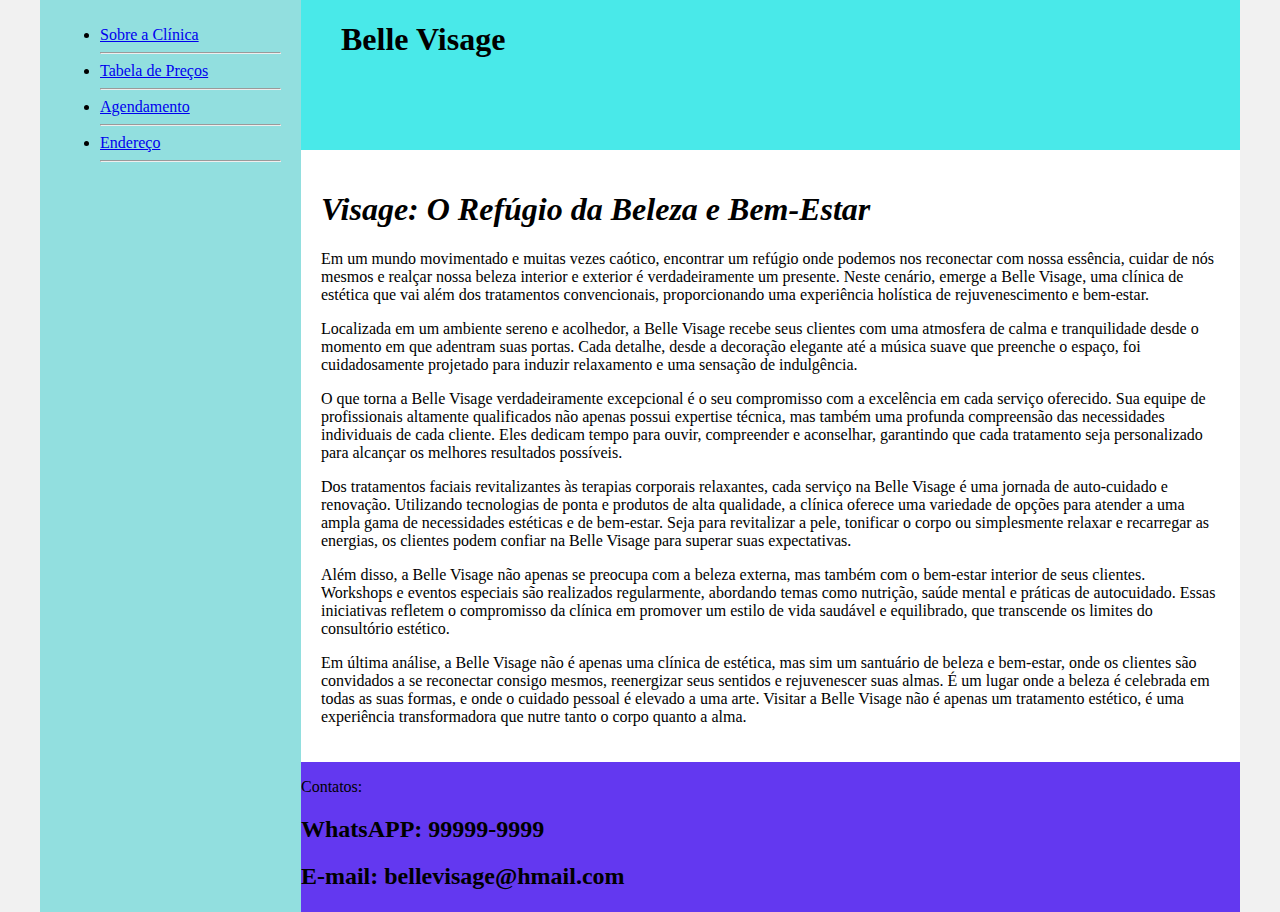
<file: index.html>
<!DOCTYPE html>
<html lang="en">
<head>
    <meta charset="UTF-8">
    <meta http-equiv="X-UA-Compatible" content="IE=edge">
    <meta name="viewport" content="width=device-width, initial-scale=1.0">
    <title>Estética Belle Visage</title>
    <link rel="stylesheet" href="base.css">
</head>
<body>
    <div class="wrapper">
        <div class="menu">
            <!-- Aqui vai o seu menu -->
            <ul>
                <li><a href="sobreosite.html">Sobre a Clínica</a></li>
                <hr>
                <li><a href="precos.html">Tabela de Preços</a></li>
                <hr>
                <li><a href="agendamento.html">Agendamento</a></li>
                <hr>
                <li><a href="endereco.html">Endereço</a></li>
                <hr>
            </ul>
        </div>
        <div class="main">
            <div class="header">
                <blockquote><h1>Belle Visage</h1></blockquote>                <!-- Aqui vai o seu header -->
            </div>
    
            <div class="content">
                <h1><i><strong>Visage: O Refúgio da Beleza e Bem-Estar</strong></i><br></h1>

<p>Em um mundo movimentado e muitas vezes caótico, encontrar um refúgio onde podemos nos reconectar com nossa essência, cuidar de nós mesmos e realçar nossa beleza interior e exterior é verdadeiramente um presente. Neste cenário, emerge a Belle Visage, uma clínica de estética que vai além dos tratamentos convencionais, proporcionando uma experiência holística de rejuvenescimento e bem-estar.</p>

<p>Localizada em um ambiente sereno e acolhedor, a Belle Visage recebe seus clientes com uma atmosfera de calma e tranquilidade desde o momento em que adentram suas portas. Cada detalhe, desde a decoração elegante até a música suave que preenche o espaço, foi cuidadosamente projetado para induzir relaxamento e uma sensação de indulgência.</p>

<p>O que torna a Belle Visage verdadeiramente excepcional é o seu compromisso com a excelência em cada serviço oferecido. Sua equipe de profissionais altamente qualificados não apenas possui expertise técnica, mas também uma profunda compreensão das necessidades individuais de cada cliente. Eles dedicam tempo para ouvir, compreender e aconselhar, garantindo que cada tratamento seja personalizado para alcançar os melhores resultados possíveis.</p>

<p>Dos tratamentos faciais revitalizantes às terapias corporais relaxantes, cada serviço na Belle Visage é uma jornada de auto-cuidado e renovação. Utilizando tecnologias de ponta e produtos de alta qualidade, a clínica oferece uma variedade de opções para atender a uma ampla gama de necessidades estéticas e de bem-estar. Seja para revitalizar a pele, tonificar o corpo ou simplesmente relaxar e recarregar as energias, os clientes podem confiar na Belle Visage para superar suas expectativas.</p>

<p>Além disso, a Belle Visage não apenas se preocupa com a beleza externa, mas também com o bem-estar interior de seus clientes. Workshops e eventos especiais são realizados regularmente, abordando temas como nutrição, saúde mental e práticas de autocuidado. Essas iniciativas refletem o compromisso da clínica em promover um estilo de vida saudável e equilibrado, que transcende os limites do consultório estético.</p>

<p>Em última análise, a Belle Visage não é apenas uma clínica de estética, mas sim um santuário de beleza e bem-estar, onde os clientes são convidados a se reconectar consigo mesmos, reenergizar seus sentidos e rejuvenescer suas almas. É um lugar onde a beleza é celebrada em todas as suas formas, e onde o cuidado pessoal é elevado a uma arte. Visitar a Belle Visage não é apenas um tratamento estético, é uma experiência transformadora que nutre tanto o corpo quanto a alma.</p>
                <!-- Aqui vai o seu conteúdo -->
            </div>
    
            <div class="footer">
                <p>Contatos:</p>
                <h2>WhatsAPP: 99999-9999</h2>
                <h2>E-mail: bellevisage@hmail.com</h2>
                <!-- Aqui vai o seu rodapé -->
            </div>
        </div>
    </div>
</body>
</html>
</file>
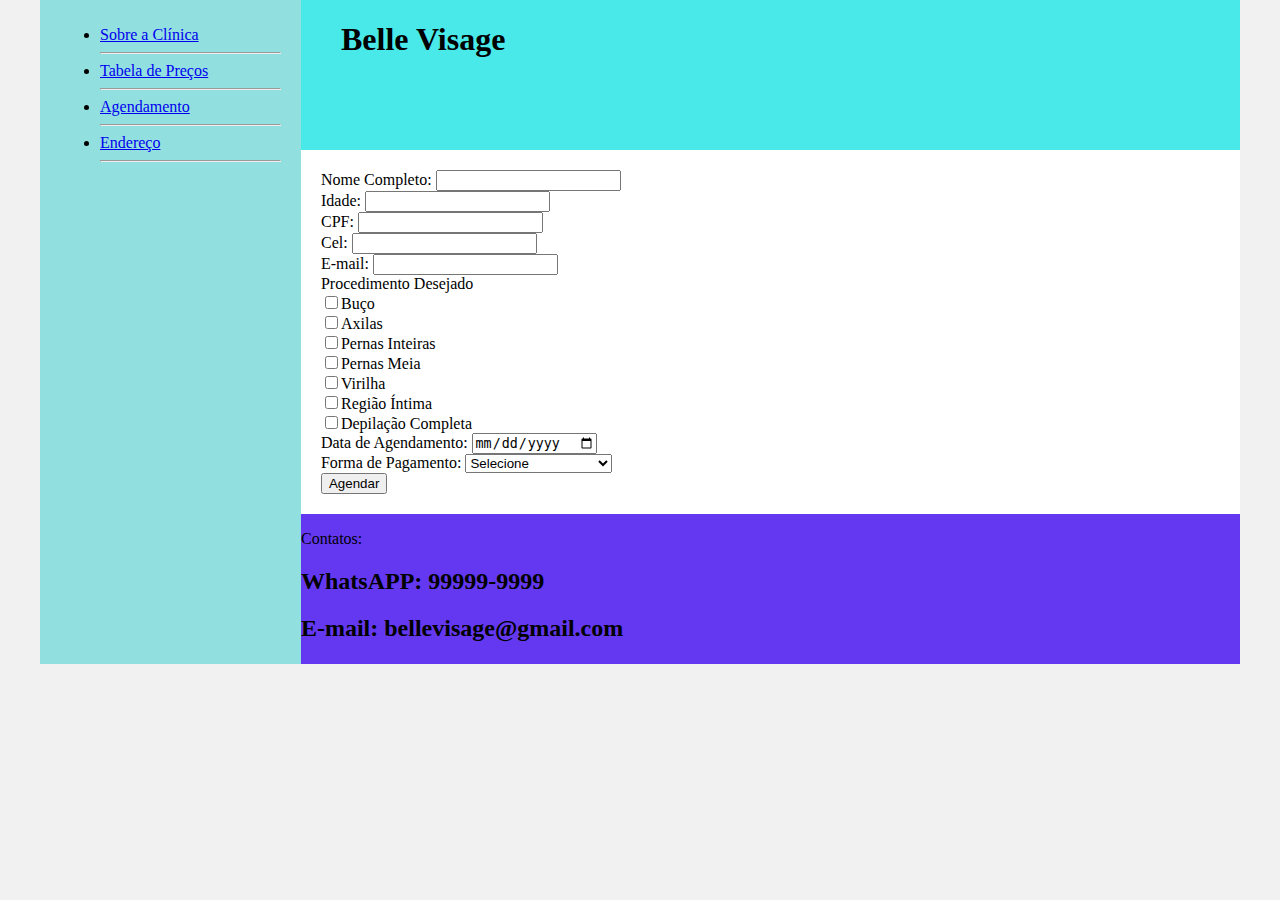
<file: agendamento.html>
<!DOCTYPE html>
<html lang="en">
<head>
    <meta charset="UTF-8">
    <meta http-equiv="X-UA-Compatible" content="IE=edge">
    <meta name="viewport" content="width=device-width, initial-scale=1.0">
    <title>Estética Belle Visage</title>
    <link rel="stylesheet" href="base.css">
</head>
<body>
    <div class="wrapper">
        <div class="menu">
            <!-- Aqui vai o seu menu -->
            <ul>
                <li><a href="sobreosite.html">Sobre a Clínica</a></li>
                <hr>
                <li><a href="precos.html">Tabela de Preços</a></li>
                <hr>
                <li><a href="agendamento.html">Agendamento</a></li>
                <hr>
                <li><a href="endereco.html">Endereço</a></li>
                <hr>
            </ul>
        </div>

        <div class="main">
            <div class="header">
                <blockquote><h1>Belle Visage</h1></blockquote>                <!-- Aqui vai o seu header -->
            </div>
    
            <div class="content">
                <form method="post">
                    Nome Completo: <input type="text" name="name" /><br>
                    Idade: <input type="number" name="number" /><br>
                    CPF: <input type="text" name="text" /><br>
                    Cel: <input type="text" name="text" /><br>
                    E-mail: <input type="text" name="text" /><br>
                    Procedimento Desejado<br>
                    <input type="checkbox" name="opcional[]" value="Buço"/>Buço<br>              <input type="checkbox" name="opcional[]" value="Axilas"/>Axilas<br>
                    <input type="checkbox" name="opcional[]" value="Pernas-Inteira"/>Pernas Inteiras<br>
                    <input type="checkbox" name="opcional[]" value="Pernas-meia"/>Pernas Meia<br>
                    <input type="checkbox" name="opcional[]" value="Virilha"/>Virilha<br>
                    <input type="checkbox" name="opcional[]" value="Regiao-intima"/>Região Íntima<br>
                    <input type="checkbox" name="opcional[]" value="Depilacao-completa"/>Depilação Completa<br>
                    Data de Agendamento: <input type="date" name="date" /><br>
                    Forma de Pagamento: 
                    <select name="role" >
                        <option value="">Selecione</option>
                        <option value="">Pix</option>
                        <option value="">Credito</option>
                        <option value="">Pagamento No Local</option>
                    </select><br>
                    <button type="submit">Agendar</button>
                </form>
                <!-- Aqui vai o seu conteúdo -->
            </div>
    
            <div class="footer">
                <p>Contatos:</p>
                <h2>WhatsAPP: 99999-9999</h2>
                <h2>E-mail: bellevisage@gmail.com</h2>
                <!-- Aqui vai o seu rodapé -->
            </div>
        </div>
    </div>
</body>
</html>
</file>
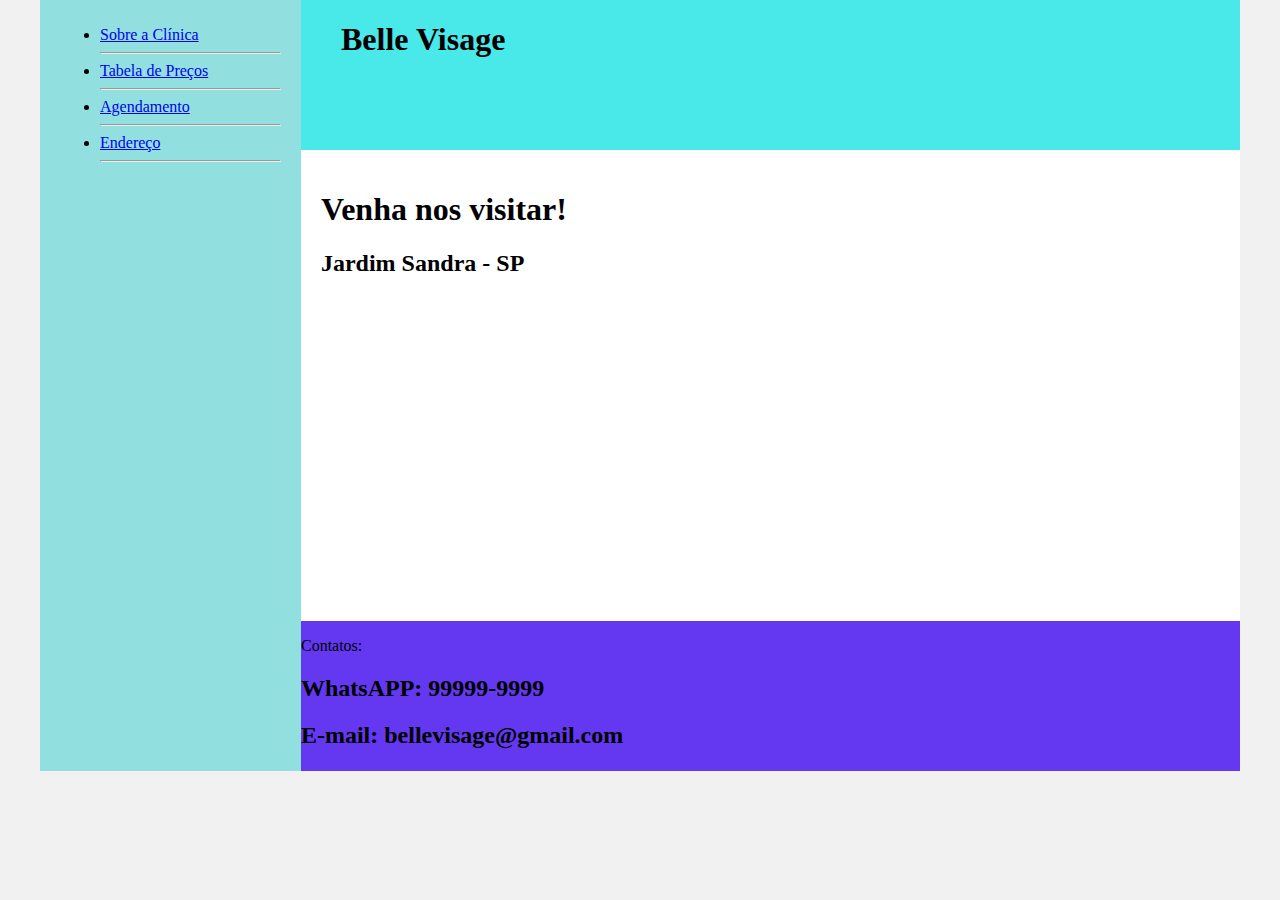
<file: endereco.html>
<!DOCTYPE html>
<html lang="en">
<head>
    <meta charset="UTF-8">
    <meta http-equiv="X-UA-Compatible" content="IE=edge">
    <meta name="viewport" content="width=device-width, initial-scale=1.0">
    <title>Estética Belle Visage</title>
    <link rel="stylesheet" href="base.css">
</head>
<body>
    <div class="wrapper">
        <div class="menu">
            <!-- Aqui vai o seu menu -->
            <ul>
                <li><a href="sobreosite.html">Sobre a Clínica</a></li>
                <hr>
                <li><a href="precos.html">Tabela de Preços</a></li>
                <hr>
                <li><a href="agendamento.html">Agendamento</a></li>
                <hr>
                <li><a href="endereco.html">Endereço</a></li>
                <hr>
            </ul>
        </div>
        <div class="main">
            <div class="header">
                <blockquote><h1>Belle Visage</h1></blockquote>                <!-- Aqui vai o seu header -->
            </div>
            
            <div class="content">
                <p>
                    <h1>Venha nos visitar!</h1>
                    <h2>Jardim Sandra - SP</h2>
                </p>
                <iframe src="https://www.google.com/maps/embed?pb=!1m18!1m12!1m3!1d7308.631960269364!2d-46.772032407832434!3d-23.6646555382318!2m3!1f0!2f0!3f0!3m2!1i1024!2i768!4f13.1!3m3!1m2!1s0x94ce53c9e40904d3%3A0x2d191d65d8900566!2sJardim%20Sandra%2C%20S%C3%A3o%20Paulo%20-%20SP!5e0!3m2!1spt-BR!2sbr!4v1711911067770!5m2!1spt-BR!2sbr" width="400" height="300" style="border:0;" allowfullscreen="" loading="lazy" referrerpolicy="no-referrer-when-downgrade"></iframe>
                <!-- Aqui vai o seu conteúdo -->
            </div>
    
            <div class="footer">
                <p>Contatos:</p>
                <h2>WhatsAPP: 99999-9999</h2>
                <h2>E-mail: bellevisage@gmail.com</h2>
                <!-- Aqui vai o seu rodapé -->
            </div>
        </div>
    </div>
</body>
</html>
</file>
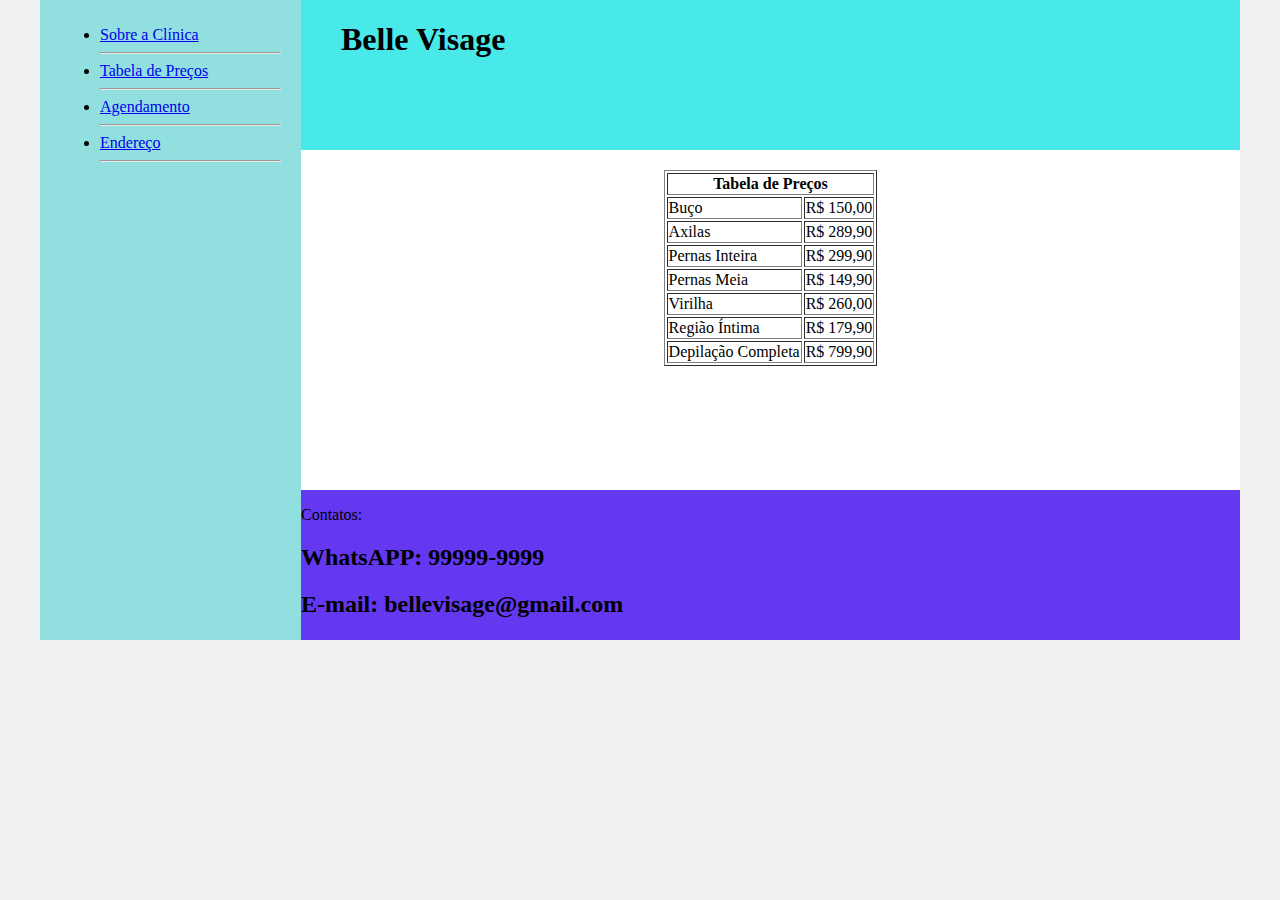
<file: precos.html>
<!DOCTYPE html>
<html lang="en">
<head>
    <meta charset="UTF-8">
    <meta http-equiv="X-UA-Compatible" content="IE=edge">
    <meta name="viewport" content="width=device-width, initial-scale=1.0">
    <title>Estética Belle Visage</title>
    <link rel="stylesheet" href="base.css">
</head>
<body>
    <div class="wrapper">
        <div class="menu">
            <!-- Aqui vai o seu menu -->
            <ul>
                <li><a href="sobreosite.html">Sobre a Clínica</a></li>
                <hr>
                <li><a href="precos.html">Tabela de Preços</a></li>
                <hr>
                <li><a href="agendamento.html">Agendamento</a></li>
                <hr>
                <li><a href="endereco.html">Endereço</a></li>
                <hr>
            </ul>
        </div>

        <div class="main">
            <div class="header">
                <blockquote><h1>Belle Visage</h1></blockquote>                <!-- Aqui vai o seu header -->
            </div>
    
            <div class="content">
                <table align="center" border="1">
                    <th colspan="2">Tabela de Preços</th>
                    <tr>
                        <td>Buço</td>
                        <td>R$ 150,00</td>
                    </tr>    
                    <tr>
                        <td>Axilas</td>
                        <td>R$ 289,90</td>
                    </tr>
                    <tr>
                        <td>Pernas Inteira</td>
                        <td>R$ 299,90</td>
                    </tr>
                    <tr>
                        <td>Pernas Meia</td>
                        <td>R$ 149,90</td>
                    </tr>
                    <tr>
                        <td>Virilha</td>
                        <td>R$ 260,00</td>
                    <tr>
                        <td>Região Íntima</td>
                        <td>R$ 179,90</td>    
                    </tr>
                    <tr>
                        <td>Depilação Completa</td>
                        <td>R$ 799,90</td>
                    </tr>
                </table>
                <!-- Aqui vai o seu conteúdo -->
            </div>
    
            <div class="footer">
                <p>Contatos:</p>
                <h2>WhatsAPP: 99999-9999</h2>
                <h2>E-mail: bellevisage@gmail.com</h2>
                <!-- Aqui vai o seu rodapé -->
            </div>
        </div>
    </div>
</body>
</html>
</file>
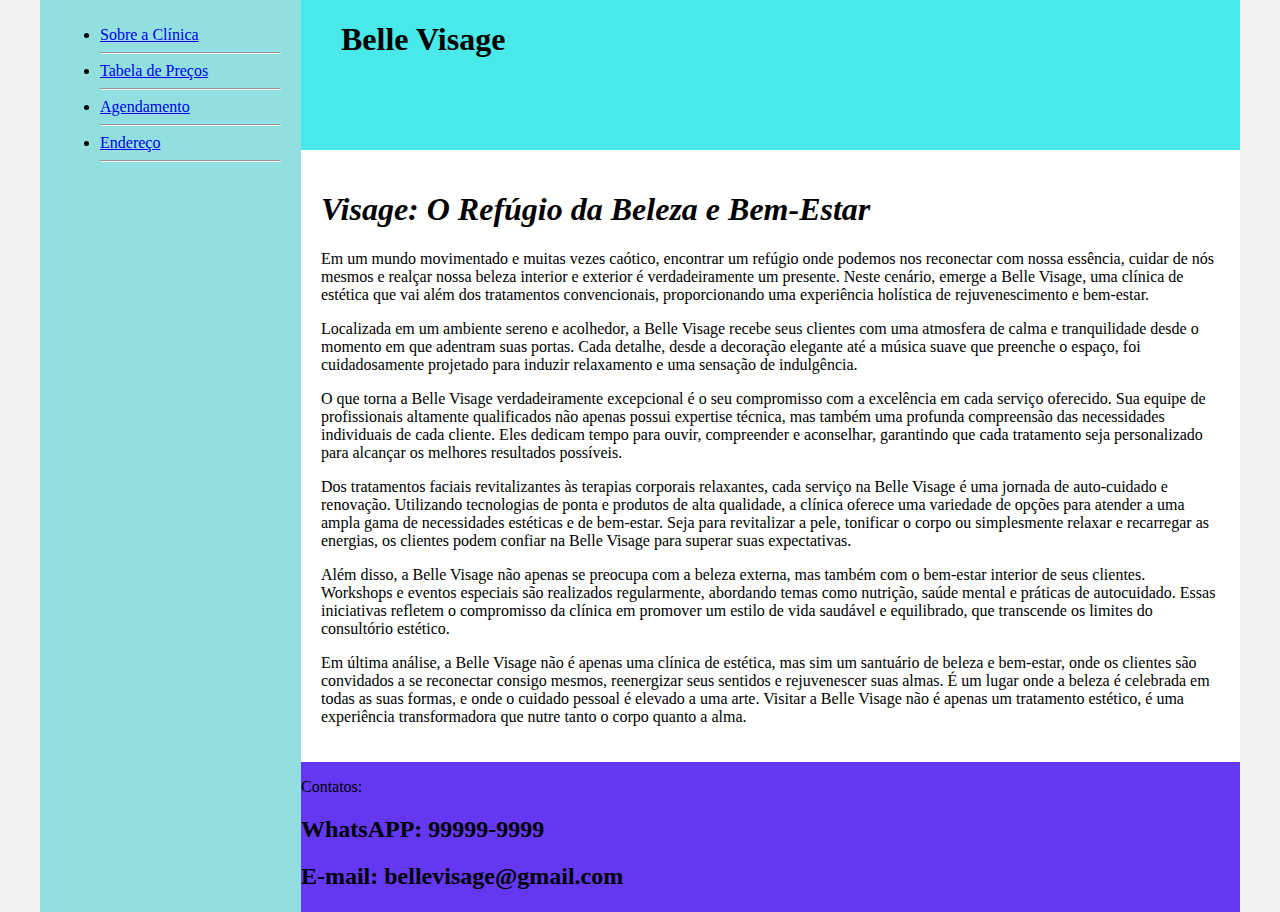
<file: sobreosite.html>
<!DOCTYPE html>
<html lang="en">
<head>
    <meta charset="UTF-8">
    <meta http-equiv="X-UA-Compatible" content="IE=edge">
    <meta name="viewport" content="width=device-width, initial-scale=1.0">
    <title>Estética Belle Visage</title>
    <link rel="stylesheet" href="base.css">
</head>
<body>
    <div class="wrapper">
        <div class="menu">
            <!-- Aqui vai o seu menu -->
            <ul>
                <li><a href="sobreosite.html">Sobre a Clínica</a></li>
                <hr>
                <li><a href="precos.html">Tabela de Preços</a></li>
                <hr>
                <li><a href="agendamento.html">Agendamento</a></li>
                <hr>
                <li><a href="endereco.html">Endereço</a></li>
                <hr>
            </ul>
        </div>

        <div class="main">
            <div class="header">
                <blockquote><h1>Belle Visage</h1></blockquote>
                <!-- Aqui vai o seu header -->
            </div>
    
            <div class="content">
                <h1><i><strong>Visage: O Refúgio da Beleza e Bem-Estar</strong></i><br></h1>

<p>Em um mundo movimentado e muitas vezes caótico, encontrar um refúgio onde podemos nos reconectar com nossa essência, cuidar de nós mesmos e realçar nossa beleza interior e exterior é verdadeiramente um presente. Neste cenário, emerge a Belle Visage, uma clínica de estética que vai além dos tratamentos convencionais, proporcionando uma experiência holística de rejuvenescimento e bem-estar.</p>

<p>Localizada em um ambiente sereno e acolhedor, a Belle Visage recebe seus clientes com uma atmosfera de calma e tranquilidade desde o momento em que adentram suas portas. Cada detalhe, desde a decoração elegante até a música suave que preenche o espaço, foi cuidadosamente projetado para induzir relaxamento e uma sensação de indulgência.</p>

<p>O que torna a Belle Visage verdadeiramente excepcional é o seu compromisso com a excelência em cada serviço oferecido. Sua equipe de profissionais altamente qualificados não apenas possui expertise técnica, mas também uma profunda compreensão das necessidades individuais de cada cliente. Eles dedicam tempo para ouvir, compreender e aconselhar, garantindo que cada tratamento seja personalizado para alcançar os melhores resultados possíveis.</p>

<p>Dos tratamentos faciais revitalizantes às terapias corporais relaxantes, cada serviço na Belle Visage é uma jornada de auto-cuidado e renovação. Utilizando tecnologias de ponta e produtos de alta qualidade, a clínica oferece uma variedade de opções para atender a uma ampla gama de necessidades estéticas e de bem-estar. Seja para revitalizar a pele, tonificar o corpo ou simplesmente relaxar e recarregar as energias, os clientes podem confiar na Belle Visage para superar suas expectativas.</p>

<p>Além disso, a Belle Visage não apenas se preocupa com a beleza externa, mas também com o bem-estar interior de seus clientes. Workshops e eventos especiais são realizados regularmente, abordando temas como nutrição, saúde mental e práticas de autocuidado. Essas iniciativas refletem o compromisso da clínica em promover um estilo de vida saudável e equilibrado, que transcende os limites do consultório estético.</p>

<p>Em última análise, a Belle Visage não é apenas uma clínica de estética, mas sim um santuário de beleza e bem-estar, onde os clientes são convidados a se reconectar consigo mesmos, reenergizar seus sentidos e rejuvenescer suas almas. É um lugar onde a beleza é celebrada em todas as suas formas, e onde o cuidado pessoal é elevado a uma arte. Visitar a Belle Visage não é apenas um tratamento estético, é uma experiência transformadora que nutre tanto o corpo quanto a alma.</p>
<!-- Aqui vai o seu conteúdo -->
            </div>
    
            <div class="footer">
                <p>Contatos:</p>
                <h2>WhatsAPP: 99999-9999</h2>
                <h2>E-mail: bellevisage@gmail.com</h2>
                <!-- Aqui vai o seu rodapé -->
            </div>
        </div>
    </div>
</body>
</html>
</file>
<file: base.css>
html, body {
    margin: 0;
}
body {
    background-color: #f1f1f1;
    display: flex;
    justify-content: center;
}

.wrapper {
    width: 1200px;
    display: flex;
    margin: 0 auto;
    background-color: aquamarine;
}
.main {
    display: flex;
    flex-flow: column;
    width: 85%;
}
.menu {
    width: 20%;
    background-color: rgb(146, 223, 223);
    padding: 10px 20px 0px;
}
.header {
    background-color: rgb(73, 233, 233);
    min-height: 150px;
}
.content {
    background-color: white;
    min-height: 300px;
    padding: 20px;
}
.footer {
    background-color: rgb(99, 56, 240);
    min-height: 150px;
}
</file>
